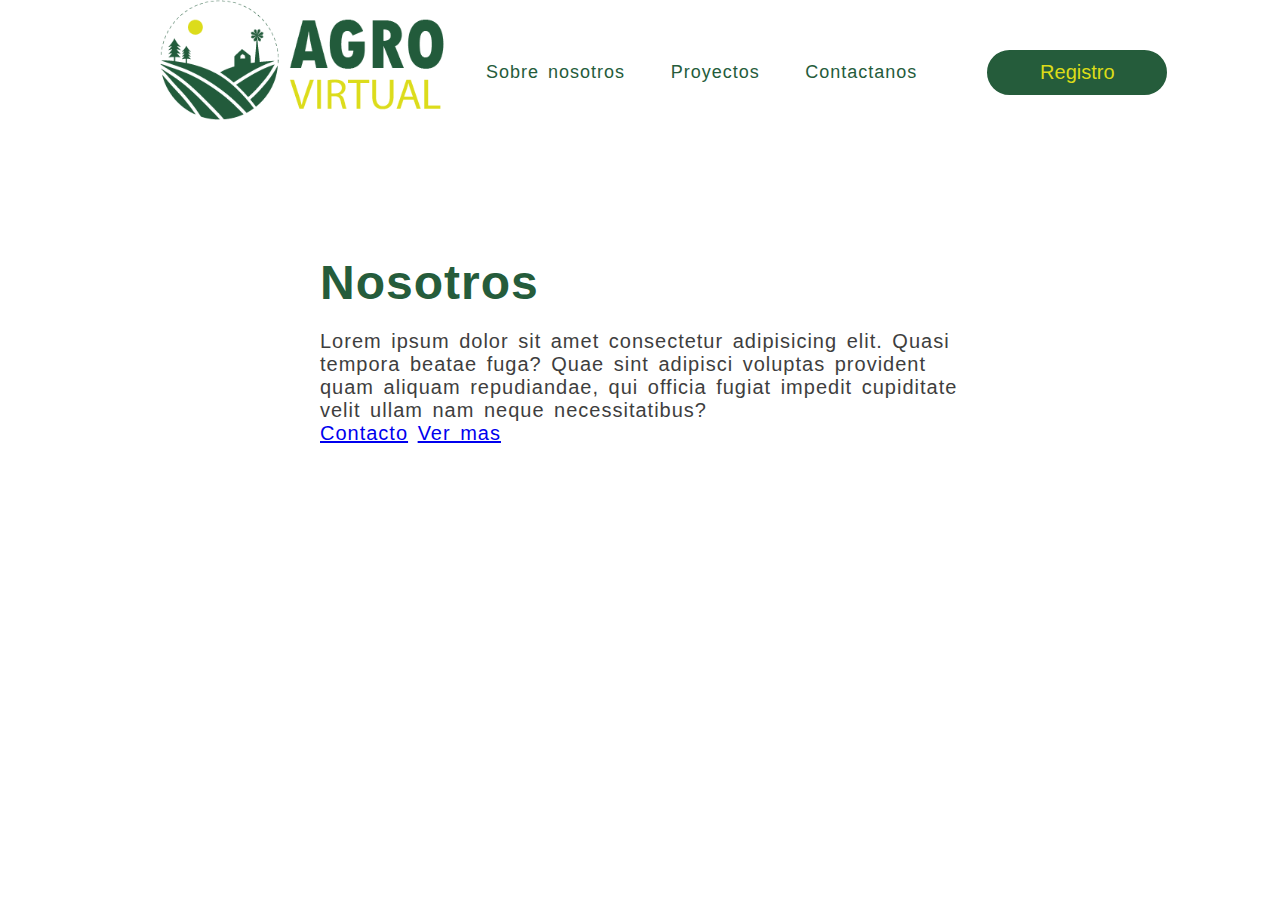
<file: index.html>
<!DOCTYPE html>
<html lang="en">

<head>
    <meta charset="UTF-8">
    <meta http-equiv="X-UA-Compatible" content="IE=edge">
    <meta name="viewport" content="width=device-width, initial-scale=1.0">
    <meta name="description" content="Pagina de Inscripción de Eventos Animal Defense">
    <meta name="robots" content="index,follow">
    <link rel="stylesheet" href="css/estilo.css">
    <title>Agro Virtual</title>
</head>

<body>
    
    <header>
        <nav id="navegacion">
            <div id="row">
                <img id="logo" src="img/Logo.png" alt="Logo-Agro-Digital">
                <ul id="nav">
                    <li><a href="#">Sobre nosotros</a></li>
                    <li><a href="#">Proyectos</a></li>
                    <li><a href="#">Contactanos</a></li>
                    
                </ul>
                <button id="btn_registroDeUsuarios">
                    <a id="a_registroDeUsuarios" href="registro.html" >Registro</a>
                </button>
                
            </div>
        </nav>
        <div id="home-container">
            <h1>Nosotros</h1>
            <p>Lorem ipsum dolor sit amet consectetur adipisicing elit. Quasi tempora beatae fuga? Quae sint adipisci voluptas provident quam aliquam repudiandae, qui officia fugiat impedit cupiditate velit ullam nam neque necessitatibus?</p>
            <a id="btn btn-contact" href="#">Contacto</a>
            <a id="btn btn-more" href="#">Ver mas</a>
        </div>
    </header>
   
</body>

</html>
</file>
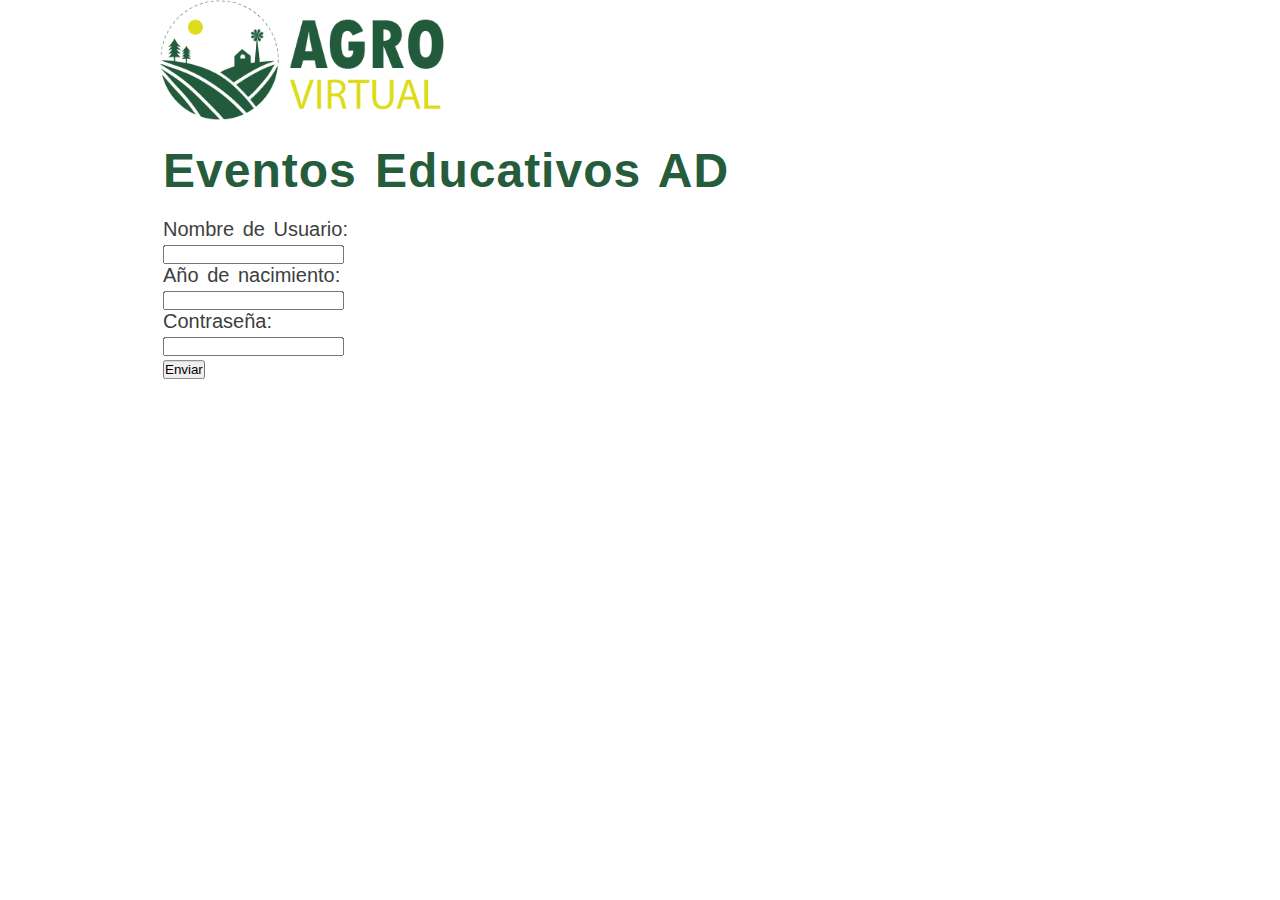
<file: registro.html>
<!DOCTYPE html>
<html lang="en">

<head>
    <meta charset="UTF-8">
    <meta http-equiv="X-UA-Compatible" content="IE=edge">

    <meta name="description" content="Pagina de Inscripción de Eventos Animal Defense">
    <meta name="robots" content="index,follow">
    <link rel="stylesheet" href="css/estilo.css">

    <title>Registro usuarios - Agro Virtual</title>
</head>

<body>
    <script src="javascript/validaciones.js"></script>
    <header>
        <nav id="navegacion">
            <div id="row">
                <img id="logo" src="img/Logo.png" alt="Logo-Agro-Virutal">
            </div>
        </nav>
    </header>
        <section id="form-registro">
            <h1>Eventos Educativos AD</h1>
            <form id="registrar_usuario_form" action="">
                <p>Nombre de Usuario: </p><input type="text" id="nombre_usuario">
                <p>Año de nacimiento: </p><input type="number" id="anoNacimiento_usuario">
                <p>Contraseña: </p><input type="text" id="contrasena_usuario">
                <p><button id="enviar_registro" onclick="validar_nombre_usuario(),validar_anoNacimiento_usuario(),validar_contrasena()">Enviar</button></p>
            </form>
        </section>
</body>

</html>
</file>
<file: css/estilo.css>
/*Configuraciones Globales*/

* {
    box-sizing: border-box;
    margin: 0;
    padding: 0%;
  }
#row{
      max-width: 1140px;
      margin: 0 auto;
  }

html{
    background-color: #fff;
    color: rgb(62,62,62);
    font-family: Arial, Helvetica, sans-serif;
    font-weight: 300;
    font-size: 20px;
    text-rendering: optimizeLegibility;
}

h1{
    margin-top: 80px;
    margin-bottom: 20px;
    color: rgb(37,92,59);
    font-size: 240%;
    word-spacing: 4px;
    letter-spacing: 1px;
}
#logo{
    height: 120px;
    width: auto;
    float: left;
    margin-left: 90px;
}

#nav{
    float: left;
    list-style: none;
    margin-top: 60px;
    margin-right: 70px;
}

#nav li{
    display: inline-block;
    margin-left: 40px;
}

#nav li a{
    text-decoration: none;
    color: rgb(37,92,59);
    font-size: 90%;
    letter-spacing: 1px;
    word-spacing: 3px;
    transition: border-bottom 0.2s;
}
#nav li a:hover{
    border-bottom: 2px solid rgb(220,220,24);
}

#btn_registroDeUsuarios{
    display: inline-block;
    border-radius: 100px;
    border: 2px solid rgb(37,92,59);
    width: 180px;
    height: 45px;
    text-align: center;
    background-color: rgb(37,92,59);
    margin-bottom: 20px;
    margin-top: 50px;
}
#a_registroDeUsuarios{
    padding: 10px 30px;
    font-weight: 300;
    text-decoration: none;
    color: rgb(220,220,24);
    font-size: 20px;

}
#a_registroDeUsuarios:hover{
    color: rgb(37,92,59);
}
#btn_registroDeUsuarios:hover{
    background-color: rgb(220,220,24);
 }
#home-container{
    display: inline-block;
    margin-left: 50%;
    margin-top: 1px;
    letter-spacing: 1px;
    word-spacing: 3px;
    transform: translate(-50%,20%);
}
#form-registro{
    display: inline-block;
    margin-top: 0;
    word-spacing: 3px;
    transform: translate(-50%,20%);
}
</file>
